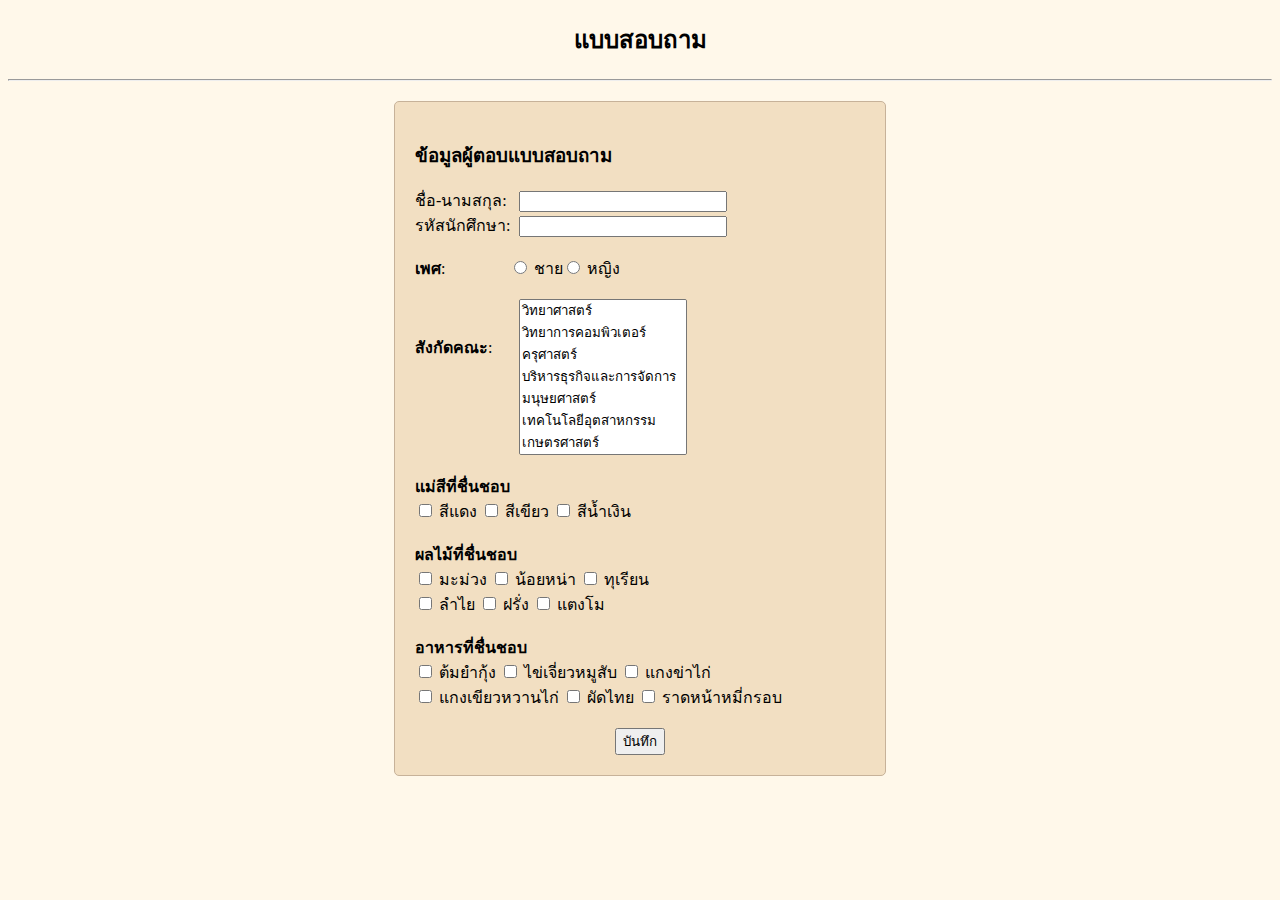
<file: index.html>
<!DOCTYPE html>
<html lang="th">
<head>
    <meta charset="UTF-8">
    <title>WEB Form</title>
    <style>
        body {
            font-family: Tahoma;
            background-color: #fff8ea;
        }


        h2 {
            text-align: center;
        }


        .box {
            width: 450px;
            background-color: #f2dfc2;
            padding: 20px;
            margin: 20px auto;  
            border: 1px solid #c7b299;
            border-radius: 5px;
        }
   
    input[type="radio"] {
        accent-color: #0051ff;
    }


    input[type="checkbox"] {
        accent-color: #0051ff;
    }
</style>
</style>
</head>
<body>


<h2>แบบสอบถาม</h2>
<hr>


<div class="box">


    <h3>ข้อมูลผู้ตอบแบบสอบถาม</h3>
   


<label style="display:inline-block; width:100px;">ชื่อ-นามสกุล:</label>
<input type="text" style="width:200px;"><br>


<label style="display:inline-block; width:100px;">รหัสนักศึกษา:</label>
<input type="text" style="width:200px;">




<br><br><b>เพศ</b>:
<input type="radio" name="gender" value="male" style="margin-left:65px; margin-top:0px;"> ชาย
<input type="radio" name="gender" value="female" style="margin-left:0px;"> หญิง
<br><br>


 <label for="faculty" style="display:inline-block; width:100px; vertical-align: top;">
<br><br><b>สังกัดคณะ</b>:
</label>


    <select name="faculty" size="7">
        <option>วิทยาศาสตร์</option>
        <option>วิทยาการคอมพิวเตอร์</option>
        <option>ครุศาสตร์</option>
        <option>บริหารธุรกิจและการจัดการ</option>
        <option>มนุษยศาสตร์</option>
        <option>เทคโนโลยีอุตสาหกรรม</option>
        <option>เกษตรศาสตร์</option>
        <option>พยาบาลศาสตร์</option>
        <option>สาธารณสุขศาสตร์</option>
        <option>เเพทย์แผนไทยและทางเลือก</option>
        <option>นิติศาสตร์</option>
    </select>
    <br><br>


    <b>แม่สีที่ชื่นชอบ</b><br>
    <input type="checkbox" name="info" value="สีแดง"> สีแดง  
    <input type="checkbox" name="info" value="สีเขียว"> สีเขียว
    <input type="checkbox" name="info" value="สำนักข่าว"> สีน้ำเงิน  
    <br><br>


    <b>ผลไม้ที่ชื่นชอบ</b><br>
    <input type="checkbox" name="fruit" value="มะม่วง"> มะม่วง  
    <input type="checkbox" name="fruit" value="น้อยหน่า"> น้อยหน่า  
    <input type="checkbox" name="fruit" value="ทุเรียน"> ทุเรียน  
    <br>
    <input type="checkbox" name="fruit" value="ลำไย"> ลำไย  
    <input type="checkbox" name="fruit" value="ฝรั่ง"> ฝรั่ง
    <input type="checkbox" name="fruit" value="แตงโม"> แตงโม  
    <br><br>


    <b>อาหารที่ชื่นชอบ</b><br>
    <input type="checkbox" name="food" value="ต้มยำกุ้ง"> ต้มยำกุ้ง  
    <input type="checkbox" name="food" value="ไข่เจี่ยวหมูสับ"> ไข่เจี่ยวหมูสับ  
    <input type="checkbox" name="food" value="แกงข่าไก่"> แกงข่าไก่
    <br>
    <input type="checkbox" name="food" value="แกงเขียวหวานไก่"> แกงเขียวหวานไก่  
    <input type="checkbox" name="food" value="ผัดไทย"> ผัดไทย  
    <input type="checkbox" name="food" value="ราดหน้าหมี่กรอบ"> ราดหน้าหมี่กรอบ  
    <br><br>


  <div style="text-align: center;">
             <button>บันทึก</button>
         </div>




</body>
</html>
</file>
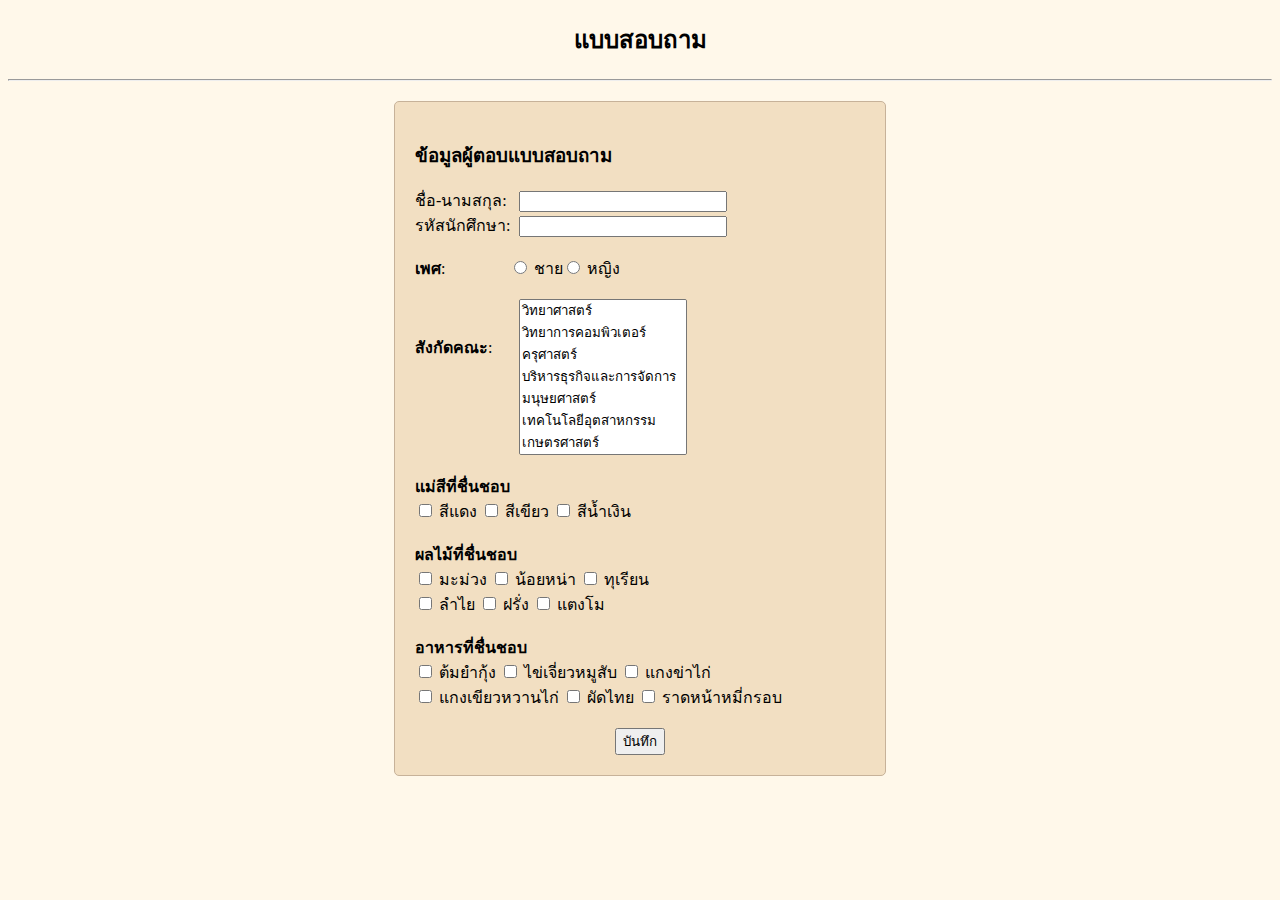
<file: 1index.html>
<!DOCTYPE html>
<html lang="th">
<head>
    <meta charset="UTF-8">
    <title>WEB Form</title>
    <style>
        body {
            font-family: Tahoma;
            background-color: #fff8ea;
        }


        h2 {
            text-align: center;
        }


        .box {
            width: 450px;
            background-color: #f2dfc2;
            padding: 20px;
            margin: 20px auto;  
            border: 1px solid #c7b299;
            border-radius: 5px;
        }
   
    input[type="radio"] {
        accent-color: #0051ff;
    }


    input[type="checkbox"] {
        accent-color: #0051ff;
    }
</style>
</style>
</head>
<body>


<h2>แบบสอบถาม</h2>
<hr>


<div class="box">


    <h3>ข้อมูลผู้ตอบแบบสอบถาม</h3>
   


<label style="display:inline-block; width:100px;">ชื่อ-นามสกุล:</label>
<input type="text" style="width:200px;"><br>


<label style="display:inline-block; width:100px;">รหัสนักศึกษา:</label>
<input type="text" style="width:200px;">




<br><br><b>เพศ</b>:
<input type="radio" name="gender" value="male" style="margin-left:65px; margin-top:0px;"> ชาย
<input type="radio" name="gender" value="female" style="margin-left:0px;"> หญิง
<br><br>


 <label for="faculty" style="display:inline-block; width:100px; vertical-align: top;">
<br><br><b>สังกัดคณะ</b>:
</label>


    <select name="faculty" size="7">
        <option>วิทยาศาสตร์</option>
        <option>วิทยาการคอมพิวเตอร์</option>
        <option>ครุศาสตร์</option>
        <option>บริหารธุรกิจและการจัดการ</option>
        <option>มนุษยศาสตร์</option>
        <option>เทคโนโลยีอุตสาหกรรม</option>
        <option>เกษตรศาสตร์</option>
        <option>พยาบาลศาสตร์</option>
        <option>สาธารณสุขศาสตร์</option>
        <option>เเพทย์แผนไทยและทางเลือก</option>
        <option>นิติศาสตร์</option>
    </select>
    <br><br>


    <b>แม่สีที่ชื่นชอบ</b><br>
    <input type="checkbox" name="info" value="สีแดง"> สีแดง  
    <input type="checkbox" name="info" value="สีเขียว"> สีเขียว
    <input type="checkbox" name="info" value="สำนักข่าว"> สีน้ำเงิน  
    <br><br>


    <b>ผลไม้ที่ชื่นชอบ</b><br>
    <input type="checkbox" name="fruit" value="มะม่วง"> มะม่วง  
    <input type="checkbox" name="fruit" value="น้อยหน่า"> น้อยหน่า  
    <input type="checkbox" name="fruit" value="ทุเรียน"> ทุเรียน  
    <br>
    <input type="checkbox" name="fruit" value="ลำไย"> ลำไย  
    <input type="checkbox" name="fruit" value="ฝรั่ง"> ฝรั่ง
    <input type="checkbox" name="fruit" value="แตงโม"> แตงโม  
    <br><br>


    <b>อาหารที่ชื่นชอบ</b><br>
    <input type="checkbox" name="food" value="ต้มยำกุ้ง"> ต้มยำกุ้ง  
    <input type="checkbox" name="food" value="ไข่เจี่ยวหมูสับ"> ไข่เจี่ยวหมูสับ  
    <input type="checkbox" name="food" value="แกงข่าไก่"> แกงข่าไก่
    <br>
    <input type="checkbox" name="food" value="แกงเขียวหวานไก่"> แกงเขียวหวานไก่  
    <input type="checkbox" name="food" value="ผัดไทย"> ผัดไทย  
    <input type="checkbox" name="food" value="ราดหน้าหมี่กรอบ"> ราดหน้าหมี่กรอบ  
    <br><br>


  <div style="text-align: center;">
             <button>บันทึก</button>
         </div>




</body>
</html>
</file>
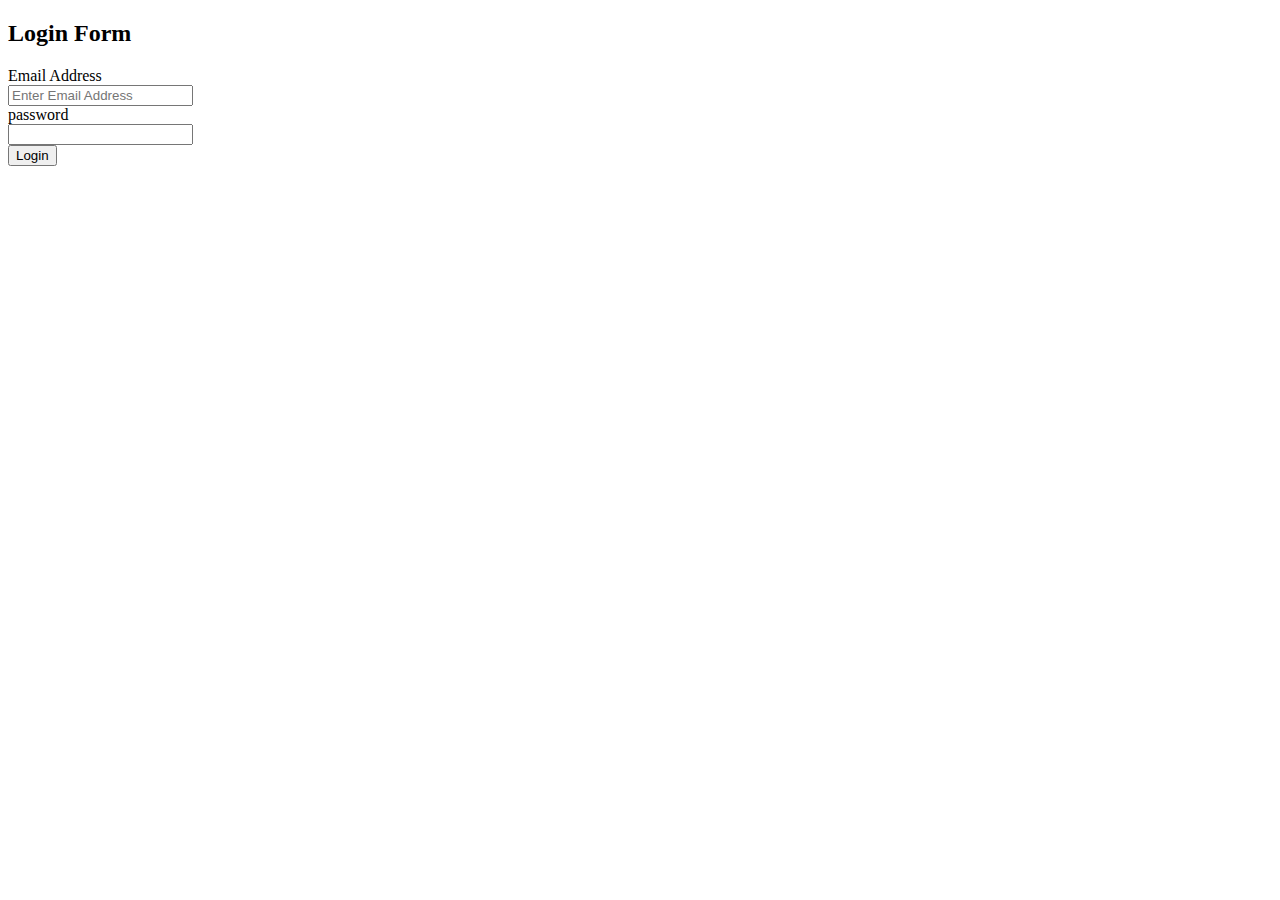
<file: form.html>
<!DOCTYPE html>
<html lang="en">
<head>
  <meta charset="UTF-8">
  <meta name="viewport" content="width=device-width, initial-scale=1.0">
  <title>Form Elementh</title>
</head>
<body>
  <h2>Login Form</h2>
  <form method="post" action="" novalidate>
    <label for="email">Email Address</label><br>
    <input placeholder="Enter Email Address" type="email" name="email" id="email"><br>
    <label for="password">password</label><br>
    <input type="password" name="password" id="password"><br>
    <input type="submit" value="Login"><br>
  </form>
</body>
</html>
</file>
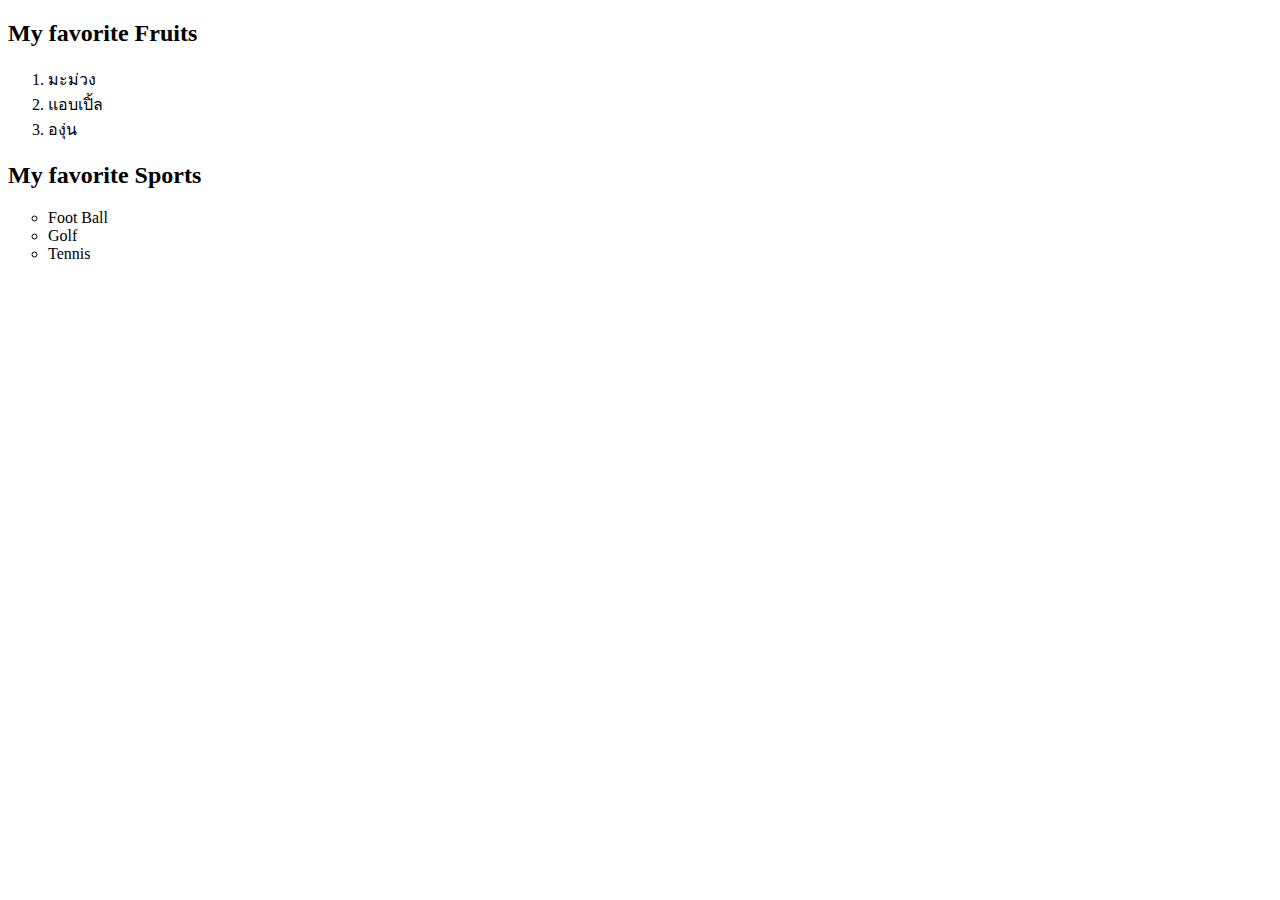
<file: list.html>
<!DOCTYPE html>
<html lang="en">
<head>
  <meta charset="UTF-8">
  <meta name="viewport" content="width=device-width, initial-scale=1.0">
  <title>Document</title>
</head>
<body>
  <h2>My favorite Fruits</h2>
  <ol>
    <li>มะม่วง</li>
    <li>แอบเปิ้ล</li>
    <li>องุ่น</li>
  </ol>
  <h2>My favorite Sports</h2>
</body>
<ul style="list-style-type: circle;">
  <li>Foot Ball</li>
  <li>Golf</li>
  <li>Tennis</li>
</ul>
</html>
</file>
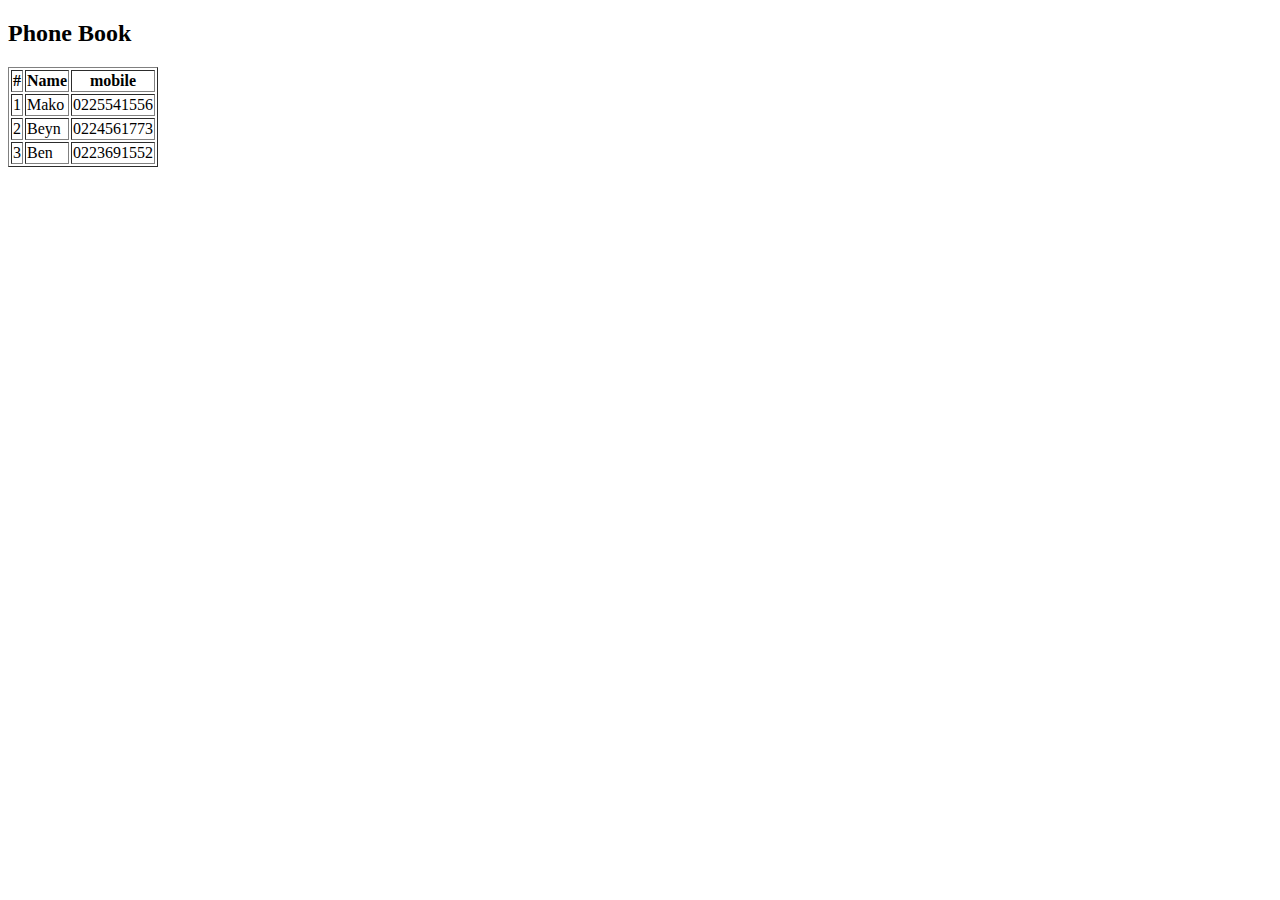
<file: table.html>
<!DOCTYPE html>
<html lang="en">
<head>
  <meta charset="UTF-8">
  <meta name="viewport" content="width=device-width, initial-scale=1.0">
  <title>Table Element</title>
</head>
<body>
  <h2>Phone Book</h2>
  <table border="1">
    <thead>
      <tr>
        <th>#</th>
        <th>Name</th>
        <th>mobile</th>
      </tr>
    </thead>
    <tbody>
      <tr>
        <td>1</td>
        <td>Mako</td>
        <td>0225541556</td>
      </tr>
      <tr>
        <td>2</td>
        <td>Beyn</td>
        <td>0224561773</td>
      </tr>
      <tr>
        <td>3</td>
        <td>Ben</td>
        <td>0223691552</td>
      </tr>
    </tbody>
  </table>
</body>
</html>
</file>
